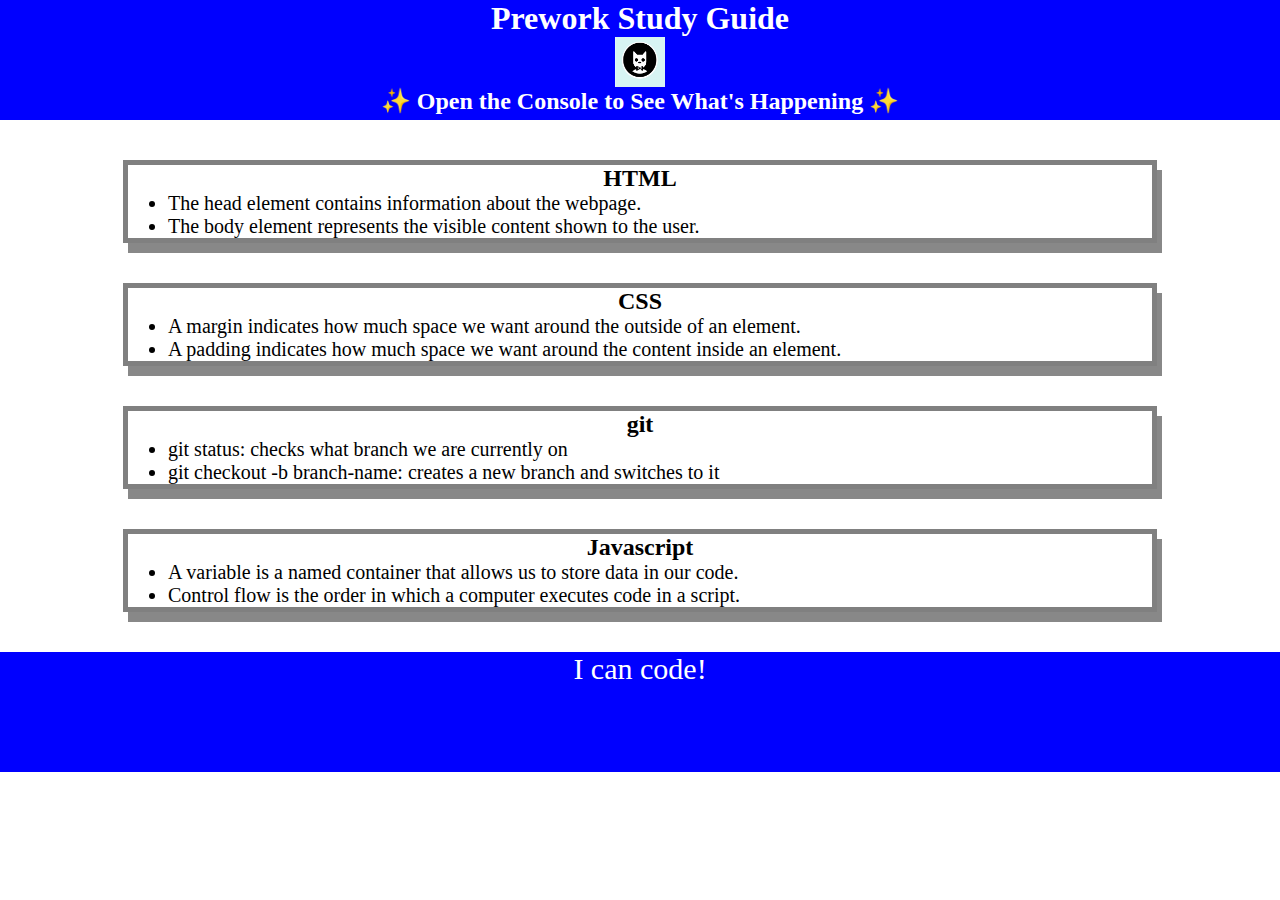
<file: index.html>
<!DOCTYPE html>
<html lang="en">
  <head>
    <meta charset="UTF-8" />
    <meta http-equiv="X-UA-Compatible" content="IE=edge" />
    <meta name="viewport" content="width=device-width, initial-scale=1.0" />
    <link rel="stylesheet" href="./assets/style.css">
    <title>Prework Study Guide</title>
  </head>
  <body>
    <header id="top">
      <h1>Prework Study Guide</h1>
      <img src="./assets/bowtie-cat.png" alt="Profile image of cat wearing a bow tie." />
      <h2>✨ Open the Console to See What's Happening ✨</h2>   
    </header>
    <main>
      <section class="card" id="html-section">
        <h2>HTML</h2>
        <ul>
          <li>The head element contains information about the webpage.</li>
          <li>The body element represents the visible content shown to the user.</li>
        </ul>
      </section>
   
      <section class="card" id="css-section">
        <h2>CSS</h2>
        <ul>
          <li>A margin indicates how much space we want around the outside of an element.</li>
          <li>A padding indicates how much space we want around the content inside an element.</li>
        </ul>
      </section>
   
      <section class="card" id="git-section">
        <h2>git</h2>
        <ul>
   <li>git status: checks what branch we are currently on</li>
    <li>git checkout -b branch-name: creates a new branch and switches to it</li>
          
        </ul>
      </section>
   
      <section class="card" id="javascript-section">
        <h2>Javascript</h2>
        <ul>
          <li>A variable is a named container that allows us to store data in our code.</li>
          <li>Control flow is the order in which a computer executes code in a script.</li>
          
        </ul>
      </section>
    </main>

    <footer>
      <p>I can code!</p>
    </footer>
    <script src="./assets/script.js"></script>
  </body>
</html>
</file>
<file: assets/style.css>
* {
    margin: 0;
    padding: 0;
}
header,
footer {
    width: 100%;
    height: 120px;
    background-color: blue;
    color: white;
}
h1,
h2 {
    text-align: center;
}
img {
    display: block;
    height: 50px;
    width: 50px;
    margin-left: auto;
    margin-right: auto;
}
ul {
    padding-left: 40px;
    font-size: 20px;
}
p {
    text-align: center;
    font-size: 30px;
  }

  .card {
    width: 80%;
    margin: 40px auto;
    border: 5px solid gray;
    box-shadow: 5px 10px #888888;
  }
</file>
